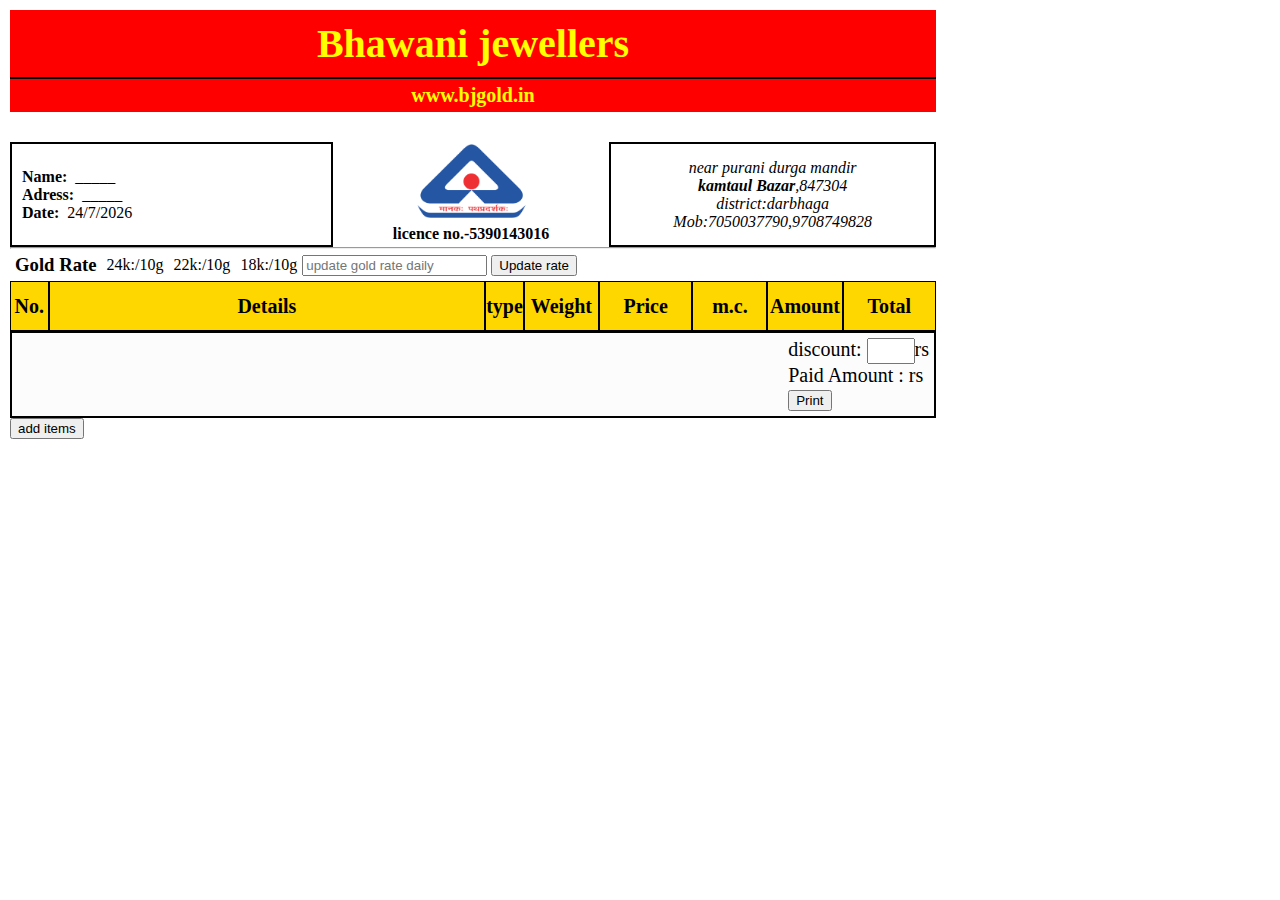
<file: index.html>
<!DOCTYPE html>
<html lang="en">
  <head>
    <title>Home</title>
    <meta charset="UTF-8" />
    <meta name="viewport" content="width=device-width" />
    <!--
      Need a visual blank slate?
      Remove all code in `styles.css`!
    -->
    <link rel="stylesheet" href="styles.css" />
    <link rel="stylesheet" href="data-field.css" />
    <link rel="stylesheet" href="head.css" />
    <link rel="stylesheet" href="popup.css" />
    <link rel="stylesheet" href="total_calc.css" />
    
    <link rel="stylesheet" href="gold_rate_section.css" />
  
    <script type="module" src="date_update.js"></script>
    <script type="module" src="print_and_hide.js"></script>
    <script type="module" src="script.js"></script>
  </head>
  <body>

<div id="most_main_div">
<div id="head">
<h1 id="shop_name">Bhawani jewellers</h1>

<h3 id="shop_website">www.bjgold.in</h3>



<div id="adress_and_customer_info">
<div id="customer_info">
  <div>
 <span><b>Name:
   </b>
 </span>
 <span contenteditable="true" style="padding:4px">_____

</span>
 <br>

 <span><b>    Adress:
</b>
</span>
<span contenteditable="true" style="padding:4px">_____

</span>
<br>
<span><b>Date:
</b>
</span>
<span id="date_update" contenteditable="true" style="padding:4px"><bold>today date
</bold>
</span>
 <br>
</div>
</div>
<div id="bis_logo_div">
  <div><img id="bis_logo_img" src="https://gitkrishnaa.github.io/bill1/bis_logo.svg.png" alt="bis logo">
    <h4>licence no.-5390143016</h4></div>
  
  </div>
<div id="div_adress">
  <address id="shop_adress"> 
    <p>near purani durga mandir</p>
    <p><b>kamtaul Bazar</b>,847304</p>
    
    
    <span>district:</span><span>darbhaga</span>
    <br>
    <span>Mob:</span><span>7050037790,9708749828</span>
    
    </address>
</div>


</div>


<hr>
</div>
<!-- gold rate -->
<div id="gold_rate_section">
<div><h3>Gold Rate</h3></div>
<div><span>24k:</span><span id="gold_rate_24k_span"></span><span>/10g</span></div>
<div><span>22k:</span><span id="gold_rate_22k_span"></span><span>/10g</span></div>
<div><span>18k:</span><span id="gold_rate_18k_span"></span><span>/10g</span></div>

<span id="gold_input_button_hide">
<input type="number" placeholder="update gold rate daily" id="update_gold_rate24k">
<button id="update_gold_rate24k_button">Update rate</button>
</span>
</div>
<!-- data -->
<div>
<div id="data-head" class="data-field-head">
<div><h4>No.</h4></div>
<div><h4>Details</h4></div>
<div><h4>type</h4></div>
<div><h4>Weight</h4></div>
<div><h4>Price</h4></div>
<div><h4>m.c.</h4></div>
<div><h4>Amount</h4></div>
<div><h4>Total</h4></div>

</div>
<div id="display" >

</div>
<div id="total_calculation">
<div>
  <div><span id="final_discount_hide"> discount: <input type="number" id="final_discount" 
    ><span>rs</span></span></div>
<div>Paid Amount : <span id="all_total_amount"></span><span> rs</span></div>
<button id="print_hide">Print</button>
</div>

</div>




<button id="add-item-1">add items</button>


</div>

</div>




  </body>
</html>
</file>
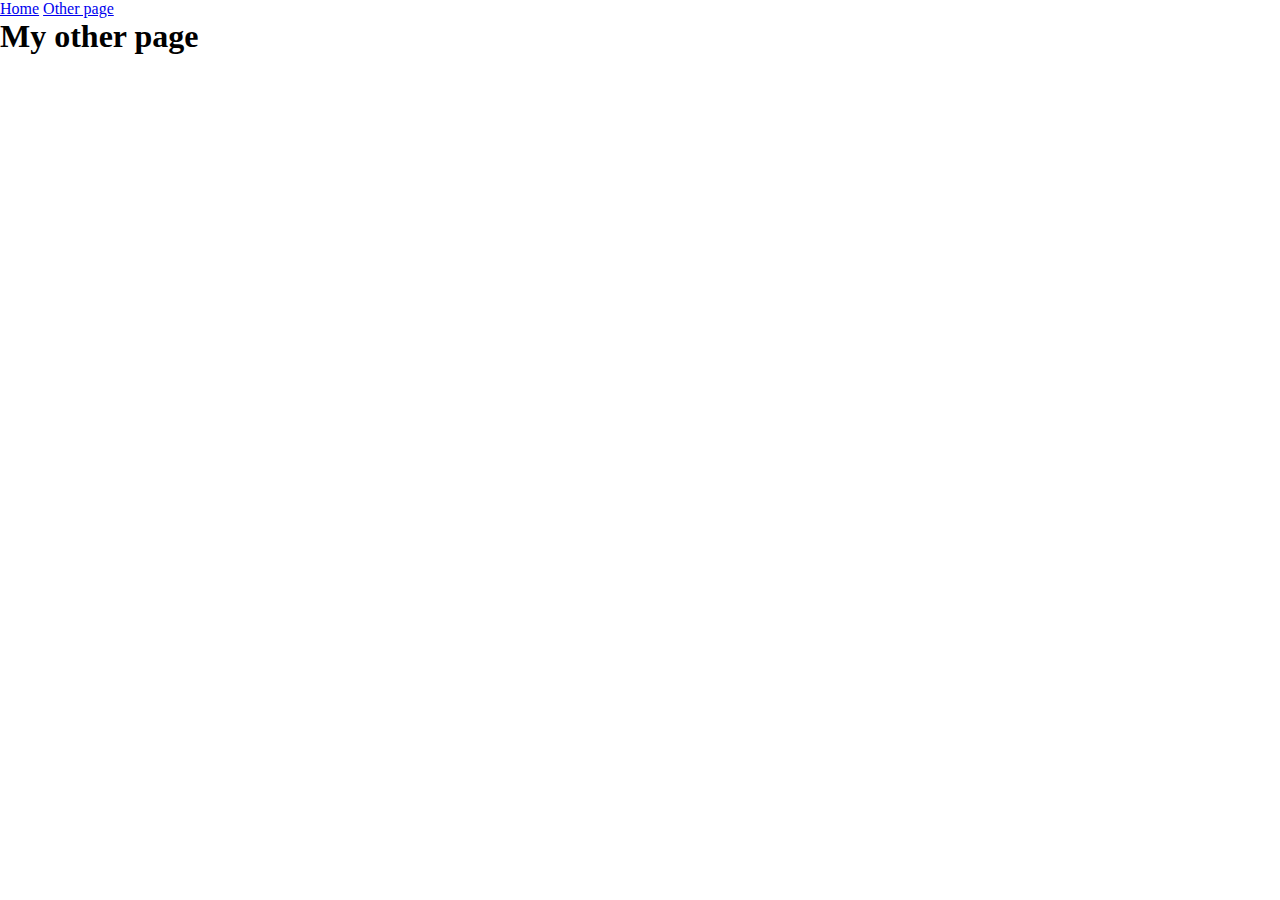
<file: page2.html>
<!DOCTYPE html>
<html lang="en">
  <head>
    <title>Other page</title>
    <meta charset="UTF-8" />
    <meta name="viewport" content="width=device-width" />
    <link rel="stylesheet" href="styles.css" />
    <script type="module" src="script.js"></script>
  </head>
  <body>
    <nav>
      <a href="/">Home</a>
      <a href="/page2.html" aria-current="page">Other page</a>
    </nav>
    <main>
      <h1>My other page</h1>
    </main>
  </body>
</html>
</file>
<file: styles.css>
*{
  margin: 0px;

}
</file>
<file: data-field.css>
body{
  padding: 10px;
}
.data-field-head{
  margin: px;
  background-color: blue;
  width: 24.5cm;
  height: 50px;
display: flex;
justify-content: center;
}
.data-field-head>div{
  background-color: rgb(43, 159, 226);
  /* min-width: 50px; */
  display: flex;
  justify-content: center;
  align-items: center;
  font-size: 20px;
  border: 1px solid black;
  /* color: red; */
}
.data-field-head>div:nth-child(1){
  background-color: gold;
  width: 1cm;
}
.data-field-head>div:nth-child(2){
  background-color: gold;
  min-width: 11.5cm;
}.data-field-head>div:nth-child(3){
  background-color: gold;
  width: 1cm;
}
.data-field-head>div:nth-child(4){
  background-color: gold;
  width: 2cm;
}
.data-field-head>div:nth-child(4){
  background-color: gold;
  width: 2cm;
}
.data-field-head>div:nth-child(5){
  background-color: gold;
  width: 2.5cm;
}
.data-field-head>div:nth-child(6){
  background-color: gold;
  width: 2cm;
}
.data-field-head>div:nth-child(7){
  background-color: gold;
  width: 2cm;
}
.data-field-head>div:nth-child(8){
  background-color:gold;
  width: 2.5cm;
}

/* data field  */
.data-field-data_div{
  /* background-color: rgb(60, 255, 0); */
  width: 24.5cm;
display: flex;
justify-content: center;
border-top:1px solid black;
/* border-left:1px solid black; */
border-right:1px solid black;



}
.data-field-data_div>div{
  background-color: blueviolet;
  /* min-width: 50px; */
  display: flex;
  justify-content: center;
  align-items: center;
  margin: 1px;
  border-left: 1px solid black;
}
.data-field-data_div>div:nth-child(2){
/* width: 400px; */
background-color: aqua;
display: block;
}

.data-field-data_div>div:nth-child(1){
  background-color:white;
  width: 1cm;
}
.data-field-data_div>div:nth-child(2){
  background-color: white;
  width: 11.5cm;
}.data-field-data_div>div:nth-child(3){
  background-color: white;
  width: 1cm;
}
.data-field-data_div>div:nth-child(4){
  background-color: white;
  width: 2cm;
}
.data-field-data_div>div:nth-child(4){
  background-color: white;
  width: 2cm;
}
.data-field-data_div>div:nth-child(5){
  background-color: white;
  width: 2.5cm;
}
.data-field-data_div>div:nth-child(6){
  background-color:white;
  width: 2cm;
}
.data-field-data_div>div:nth-child(7){
  background-color: white;
  width: 2cm;
}
.data-field-data_div>div:nth-child(8){
  background-color: white;
  width: 2.5cm;
}
/* image part inside 2nd div */
.data-field-data_div>div:nth-child(2)>div{
  /* background-color: rgb(43, 226, 113); */
  /* border: 2px solid black; */
 
}
.data-field-data_div>div:nth-child(2)>div>:nth-child(1){
  /* background-color: rgb(43, 226, 113); */
  border-top: 2px solid black;
  
 
}
/* text inside div */
.data-field-data_div>div{
  /* background-color: rgb(43, 226, 113); */
  /* border-top: 2px solid rgb(15, 15, 15); */
font-size: 19px;
color: black;
  text-align:  center;
  
 
}
.data-field-data_div>div:nth-child(2){
  /* background-color: rgb(43, 226, 113); */
  /* border-top: 2px solid rgb(15, 15, 15); */
  text-align:  center;
  font-size: 25;
  
 
}
.da
.data-field-data_div>div:nth-child(2)>div>:nth-child(1)>div{
  /* background-color: rgb(43, 226, 113); */
  /* border-top: 2px solid rgb(15, 15, 15); */
  border-radius: 30px;
 
}
.data-field-data_div>div:nth-child(2)>div>:nth-child(1)>div>img{
  /* background-color: rgb(43, 226, 113); */
  border: 2px solid rgb(231, 20, 20);
  border-radius: 30px;
 
}
</file>
<file: head.css>
body{
  display: flex;
 
}

#most_main_div{
  width: 24.5cm;
}





#shop_name{
  color: yellow;
  text-align: center;
  font-size:40px;
  background-color: red;
  padding: 10px;
  border-bottom: 2px solid black;
  
  
}
#shop_website{
  text-align: center;
  margin-bottom: 10px;
  /* border: 1px solid gold; */
  background-color: red;
  color: yellow;
  font-size: 20px;
  padding: 5px;
}
#adress_and_customer_info{
  display: flex;
  width: 24.5cm;
  padding-top: 20px;
}
#customer_info{
  display: flex;
  
  align-items: center;
  width: 35%;
  border: 2px solid black;
  box-sizing: border-box;
  padding: 10px;
}
#shop_adress{
  text-align: center;

  
}
#div_adress{
  width: 35%;
  border: 2px solid black;
  box-sizing: content-box;
  display: flex;
  justify-content: center;
  align-items: center;
}

#bis_logo_div{
  height: 100px;
  width: 30%;
  display: flex;
  justify-content: center;
  align-items:center;
  /* background-color: blueviolet; */
  margin-bottom: 5px;
text-align: center;
}
#bis_logo_img{
  height: 80px;
  text-align: center;
}
</file>
<file: popup.css>
/* popup window id is= window_popup1*/

#window_popup1{
 padding: 20px;
}



#window_popup1{
  background-color: blueviolet;
  top: 10%;
  left: 30cm;
}


@media only screen and (max-width: 600px) {
  body {
    /* background-color: rgb(22, 179, 231); */
  }
    #window_popup1{
      top: 250px;
      left: 10vw;

    }
    #window_popup1{
      width: 350px;
      /* background-color:white; */
     font-size: 20px;
    }
    #window_popup1>input{
     display: inline;
     width: 200px;
     background-color:white ;
    align-content: center;
    height: 20px;
     padding-left: 5px;
     font-size: 18px;
     /* box-sizing: border-box; */
     border-radius: 5px;
     border: none;
    }
   
    #window_popup1>select{
      display: inline;
      width: 200px;
      height: 25px;
      background-color: white;
      font-size: 20px;
      border-radius: 5px;
      
     }
    #window_popup1>button{
      display:inline;
      
     }
     #window_popup1>p{
       
      display:inline;
      
      /* background-color: white; */
      margin-top: 5px;
      
     }
     #window_popup1>p>p{
      display:inline;
      width: 100px;
      height: 20px;
      text-align: center;
      
      
     }
     #window_popup1>p>hr{
    background-color: blueviolet;
     
      
      
     }
     #window_popup1>:nth-child(2)>p{
      /* background-color: rgb(4, 0, 255); */
      margin-right: 48px;
     }
     #window_popup1>:nth-child(4)>p{
      /* background-color: aqua; */
      margin-right: 48px;
     }
     #window_popup1>:nth-child(6)>p{
      /* background-color: rgb(255, 0, 157); */
      margin-right: 81px;
     }
     #window_popup1>:nth-child(8)>p{
      /* background-color: rgb(208, 255, 0); */
      margin-right: 97px;
     }
     #window_popup1>:nth-child(10)>p{
      /* background-color: rgb(29, 245, 245); */
     margin-right: 78px;
     }
     #window_popup1>:nth-child(12)>p{
      /* background-color: rgb(255, 145, 0); */
     }
     #window_popup1>:nth-child(14)>p{
      /* background-color: rgb(255, 145, 0); */
     margin-right: 85px;
     
     }



     /* BUTTO CANCEL and save */
     #window_popup1>:nth-child(16){
     
     width: 48%;
     border-radius: 10px;
     border: none;
     height: 30px;
     margin: 1%;
    
     
     }
     #window_popup1>:nth-child(16):hover{
transition: 0.5s;
      background-color: red;
      box-shadow: 1px 1px 4px 1px rgb(231, 227, 227);

     }
     #window_popup1>:nth-child(17){
      background-color: rgb(6, 248, 6);
     width: 48%;
     border-radius: 10px;
     border: none;
height: 30px;
margin: 1%;
margin-top: 20px;
     
     }
     #window_popup1>:nth-child(17):hover{
      transition: 0.5s;
            background-color: rgb(51, 255, 0);
            box-shadow: 1px 1px 4px 1px rgb(231, 227, 227);
      
           }
  }
</file>
<file: total_calc.css>
#total_calculation{
  background-color: rgb(253, 252, 253);
  min-height: 50px;
 display: flex;
 align-items: center;
 justify-content: end;
 padding: 5px;
 font-size: 20px;
 border: 2px solid black;
}
#final_discount{
  font-size: 17px;
  width: 40px;
 
}
/* #all_total_amount{
  width: 100px;
} */
#final_discount::-webkit-outer-spin-button,
#final_discount::-webkit-inner-spin-button {
    -webkit-appearance: none;
    margin: 0;
}
</file>
<file: gold_rate_section.css>
#gold_rate_section{
  display: flex;
align-items: center;
background-color: white;
}
#gold_rate_section>div{
margin: 5px;

}
</file>
